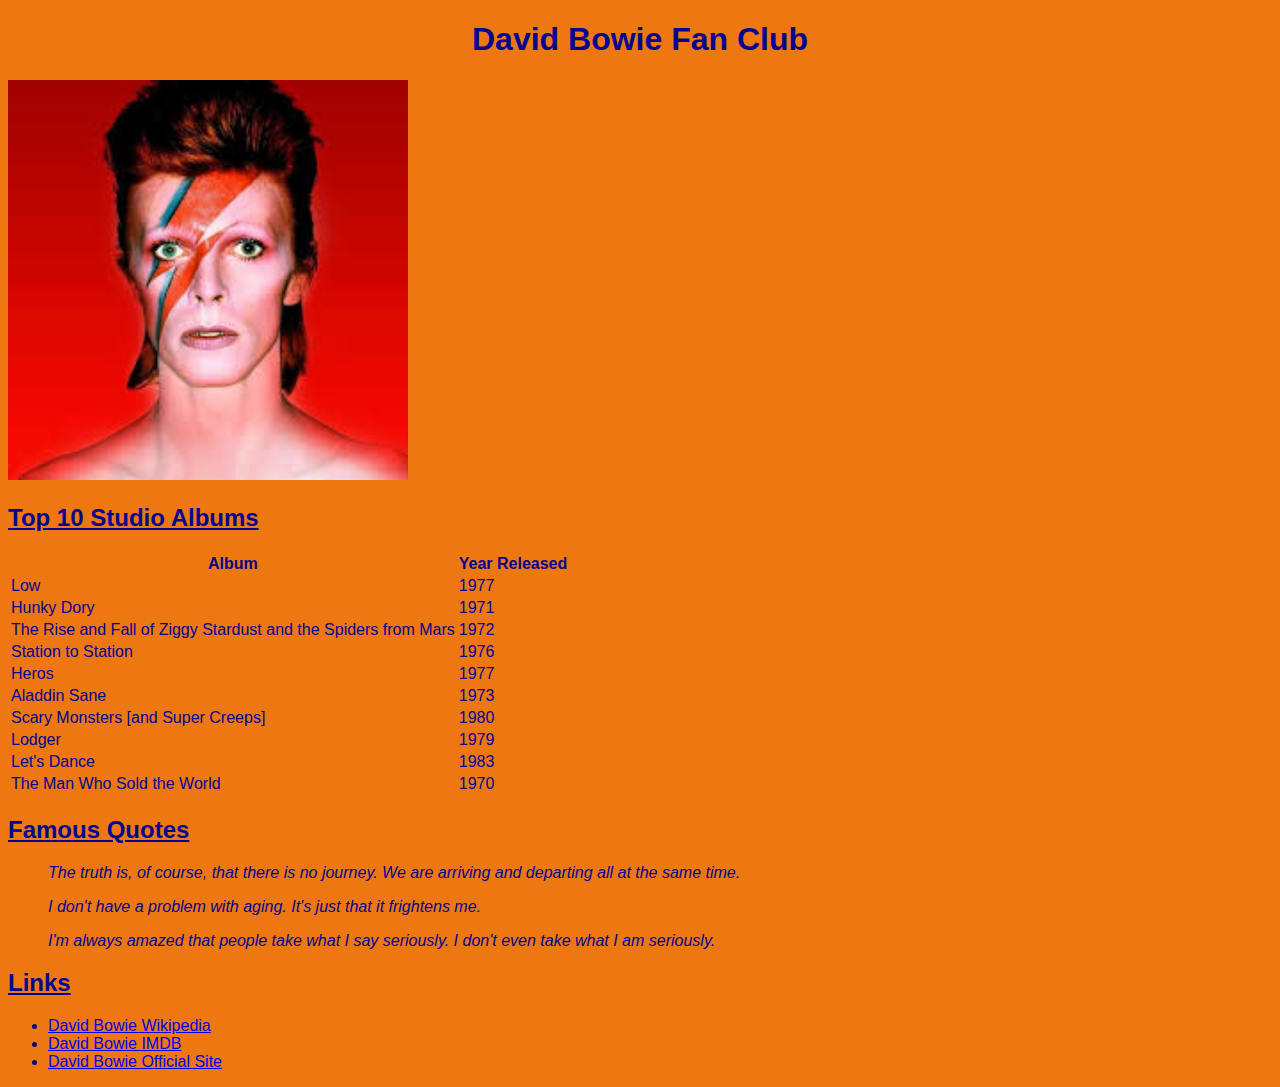
<file: index.html>
<!DOCTYPE html>
<html lang="en">
<head>
    <meta charset="UTF-8">
    <meta http-equiv="X-UA-Compatible" content="IE=edge">
    <meta name="viewport" content="width=device-width, initial-scale=1.0">
    <title>David Bowie Fan Club</title>
    <link rel="stylesheet" href="css/styles.css" />
</head>
<body>
    <header>
        <h1>David Bowie Fan Club</h1>
        
        
    </header>
<main>
    <img src="img/second-bowie.jpg" alt="David Bowie as Aladdin Sane" width="400">
    <section id="facts-section">
        <h2>Top 10 Studio Albums</h2>
        <table>
            <tr>
                <th>Album</th>
                <th>Year Released</th>
            </tr>
            <tr>
                <td>Low</td>
                <td>1977</td>
            </tr>
            <tr>
                <td>Hunky Dory</td>
                <td>1971</td>
            </tr>
            <tr>
                <td>The Rise and Fall of Ziggy Stardust and the Spiders from Mars</td>
                <td>1972</td>
            </tr>
            <tr>
                <td>Station to Station</td>
                <td>1976</td>
            </tr>
            <tr>
                <td>Heros</td>
                <td>1977</td>
            </tr>
            <tr>
                <td>Aladdin Sane</td>
                <td>1973</td>
            </tr>
            <tr>
                <td>Scary Monsters [and Super Creeps]</td>
                <td>1980</td>
            </tr>
            <tr>
                <td>Lodger</td>
                <td>1979</td>
            </tr>
            <tr>
                <td>Let's Dance</td>
                <td>1983</td>
            </tr>
            <tr>
                <td>The Man Who Sold the World</td>
                <td>1970</td>
            </tr>
        </table>
    </section>
    <section id="quotes-section">
        <h2>Famous Quotes</h2>
        <blockquote>The truth is, of course, that there is no journey. We are arriving and departing all at the same time.</blockquote>
        <blockquote>I don't have a problem with aging. It's just that it frightens me.</blockquote>
        <blockquote>I'm always amazed that people take what I say seriously. I don't even take what I am seriously.</blockquote>
    </section>
    <section id="links-section">
        <h2>Links</h2>
        <ul>
            <li><a href="https://en.wikipedia.org/wiki/David_Bowie" target="_blank">David Bowie Wikipedia</a></li>
            <li><a href="https://www.imdb.com/name/nm0000309/" target="_blank">David Bowie IMDB</a></li>
            <li><a href="https://www.davidbowie.com" target="_blank">David Bowie Official Site</a></li>
          </ul>
    </section>
</main>
</body>
</html>
</file>
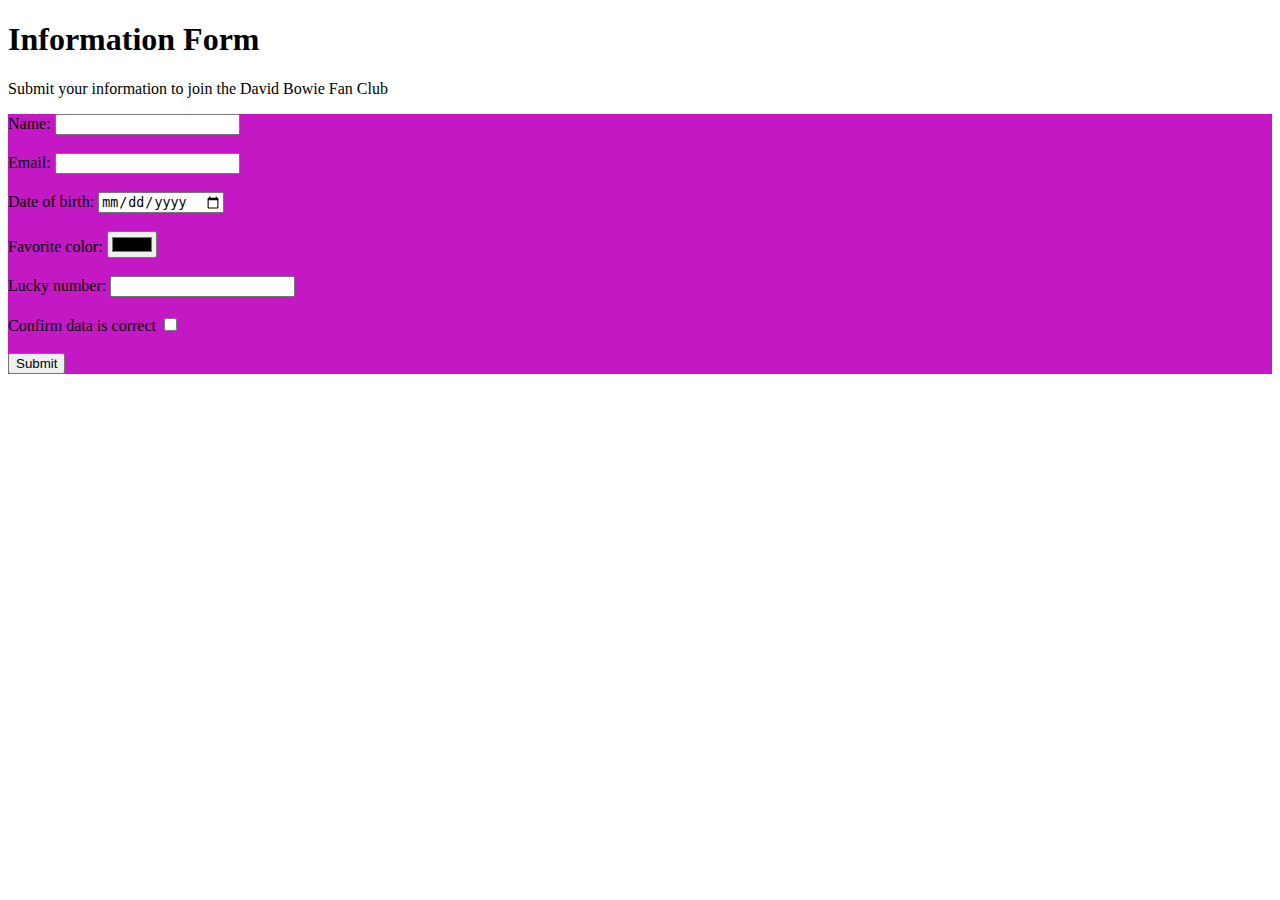
<file: info.html>
<!DOCTYPE html>
<html lang="en">
<head>
    <meta charset="UTF-8">
    <meta http-equiv="X-UA-Compatible" content="IE=edge">
    <meta name="viewport" content="width=device-width, initial-scale=1.0">
    <title>Submit Your Information</title>
    <link rel="stylesheet" href="css/infostyles.css" />
</head>
<body>
        <h1>Information Form</h1>
        <p>Submit your information to join the David Bowie Fan Club</p>
        <form action="http://www.fakeurl.dev/davidbowie/info" method="POST">
            <label for="name">Name:</label>
            <input type="text" id="name" name="name" required />
            <div>&nbsp;</div>
    
            <label for="email">Email:</label>
            <input type="email" id="email" name="email" required />
            <div>&nbsp;</div>
    
            <label for="date-of-birth">Date of birth:</label>
            <input type="date" id="date-of-birth" name="date-of-birth" />
            <div>&nbsp;</div>

            <label for="favorite-color">Favorite color:</label>
            <input type="color" id="favorite-color" name="favorite-color" />
            <div>&nbsp;</div>

            <label for="lucky-number">Lucky number:</label>
            <input type="number" id="lucky-number" name="lucky-number" />
            <div>&nbsp;</div>

            <label for="confirmation">Confirm data is correct</label>
            <input type="checkbox" id="confirmation" name="confirmation" />
            <div>&nbsp;</div>

            <button type="submit">Submit</button>
        </form>
</body>
</html>
</file>
<file: css/styles.css>
body {
    font-family: Arial, Helvetica, sans-serif;
    background-color: rgb(237, 120, 18);
    color: rgb(4, 4, 144)
    
}
header {
    text-align: center;
}

h2 {
    text-decoration: underline;
}

blockquote {
    font-style: italic;
}
p {font-style: italic;}
</file>
<file: css/infostyles.css>
form {
    background-color:rgb(195, 24, 195);
}
</file>
